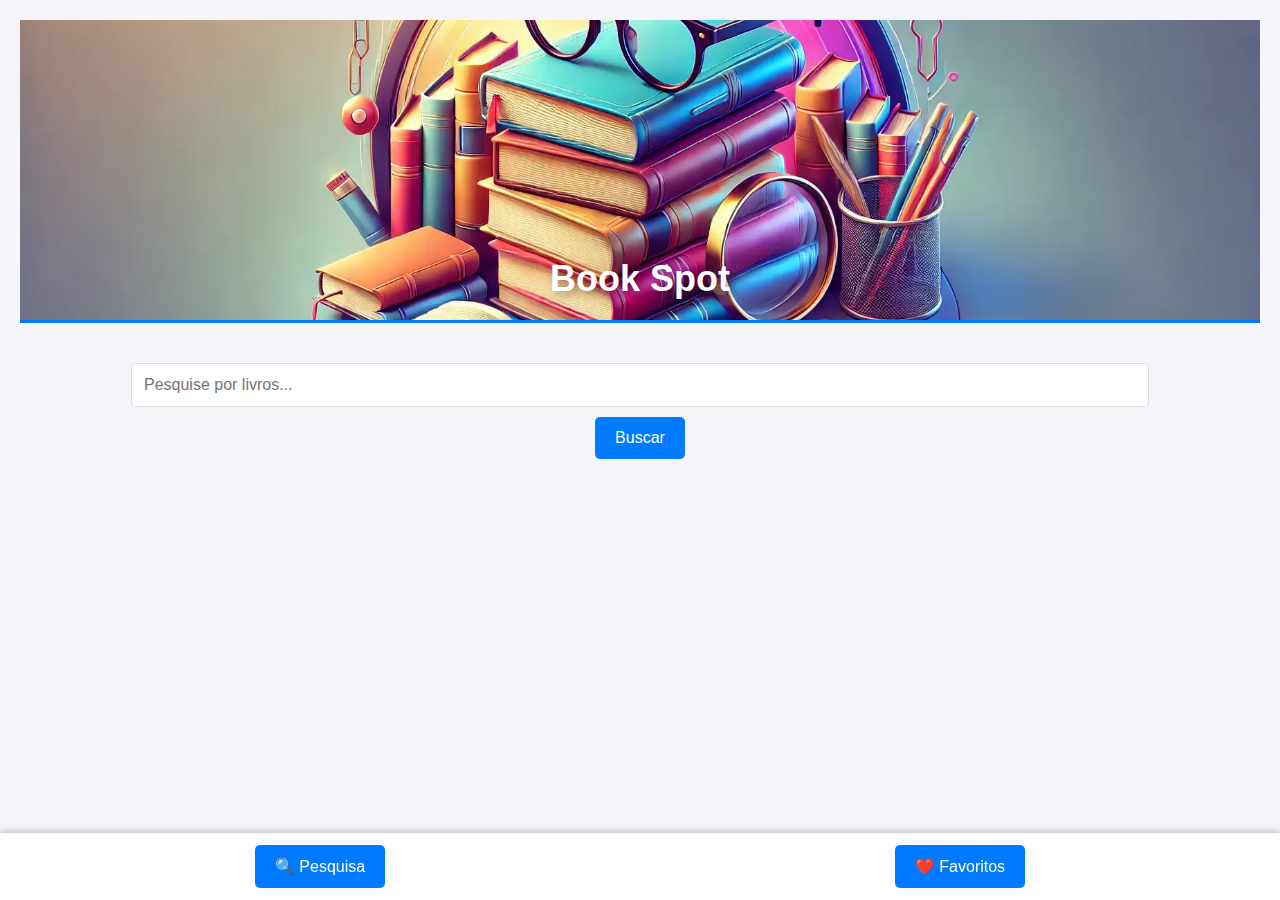
<file: index.html>
<!DOCTYPE html>
<html lang="pt-br">
<head>
  <meta charset="UTF-8">
  <meta name="viewport" content="width=device-width, initial-scale=1.0">
  <title>Book Spot</title>
  <link rel="stylesheet" href="src/css/style.css">
  <link rel="manifest" href="manifest.json">
  <link rel="preload" as="image" href="src/img/topo-site.webp" type="image/jpeg" />
</head>
<body>
  <div class="conteudo">

    <div class="container">

      <div class="header">
        <h1>Book Spot</h1>
      </div>

      <input type="text" id="searchInput" placeholder="Pesquise por livros..." />

      <button id="searchBtn">Buscar</button>

      <ul id="booksList"></ul>

    </div>

  </div>

  <!-- Barra de navegação fixa no rodapé -->
  <nav class="bottom-nav">

    <button onclick="window.location.href='index.html'" class="nav-btn" id="searchBtnMobile">
      🔍 Pesquisa
    </button>

    <button onclick="window.location.href='favorites.html'" class="nav-btn" id="favoritesBtnMobile">
      ❤️ Favoritos
    </button>

  </nav>

  <script src="src/js/app.js" defer></script>
</body>
</html>
</file>
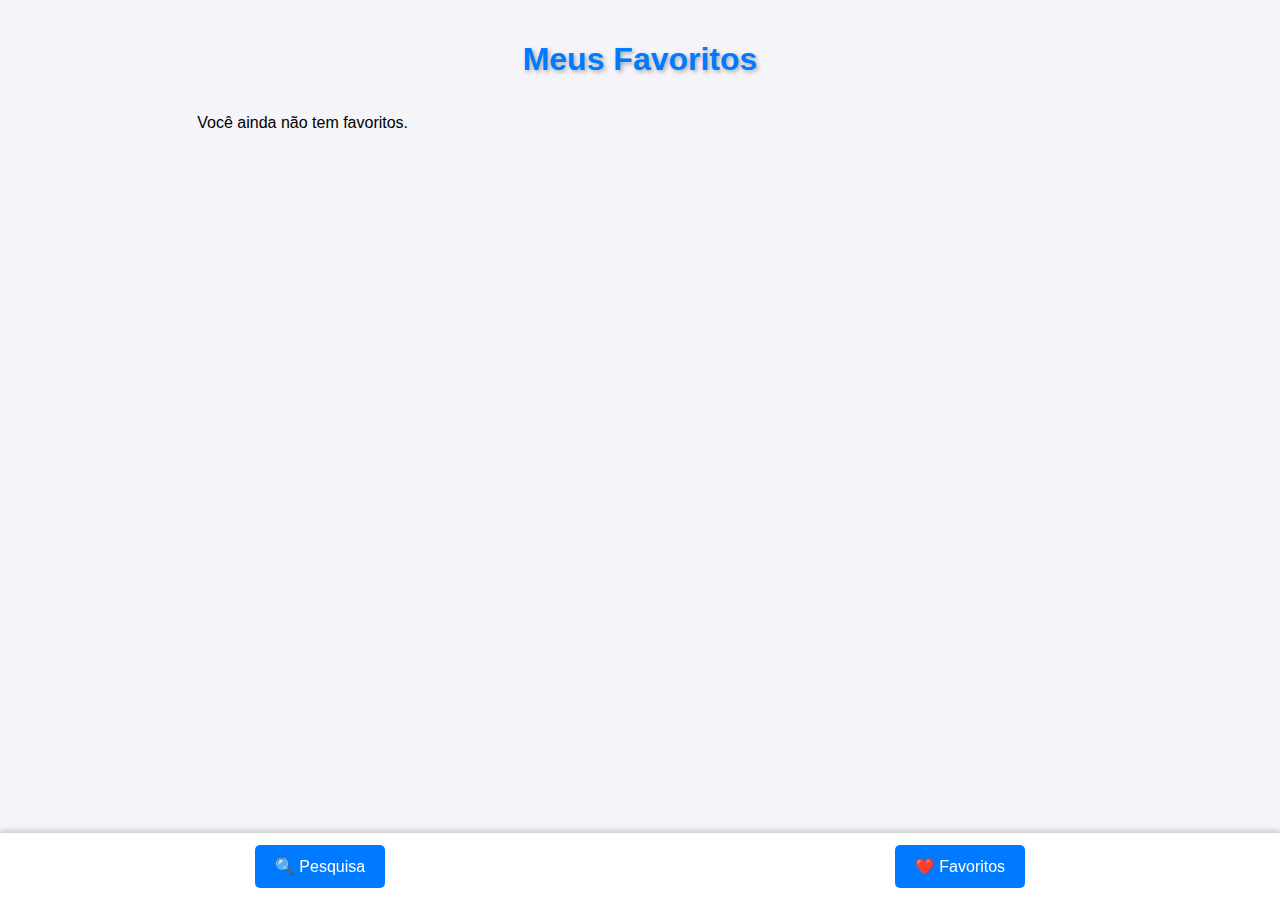
<file: favorites.html>
<!DOCTYPE html>
<html lang="pt-br">
<head>
  <meta charset="UTF-8">
  <meta name="viewport" content="width=device-width, initial-scale=1.0">
  <title>Favoritos - BookSpot</title>
  <link rel="stylesheet" href="src/css/style.css">
  <link rel="manifest" href="manifest.json">
</head>
<body>
  <div class="conteudo">

    <div class="container">
      <h1 class="titulo-favorito">Meus Favoritos</h1>
      <ul id="favoritesList"></ul>
    </div>

  </div>
  <!-- Barra de navegação fixa no rodapé -->
  <nav class="bottom-nav">
    <button onclick="window.location.href='index.html'" class="nav-btn" id="searchBtnMobile">
      🔍 Pesquisa
    </button>
    <button onclick="window.location.href='favorites.html'" class="nav-btn" id="favoritesBtnMobile">
      ❤️ Favoritos
    </button>
  </nav>

  <script src="src/js/app.js"></script>
</body>
</html>
</file>
<file: src/css/style.css>
/* Estilos para tornar a aplicação mobile-first */
body {
  font-family: 'Arial', sans-serif;
  margin: 0;
  padding: 0;
  background-color: #f4f4f9;
  display: flex;
  flex-direction: column;
  height: 100vh;
}

.conteudo {
  padding-bottom: 60px;
}

.container {
  flex: 1;
  padding: 20px;
  text-align: center;
}

h1 {
  font-size: 32px;
  color: white;
  margin-bottom: 20px;
  font-weight: 700;
  text-shadow: 2px 2px 4px rgba(0, 0, 0, 0.3);
}

.titulo-favorito {
  color: #007BFF;
}

input[type="text"] {
  width: 80%;
  padding: 12px;
  margin: 10px 0;
  font-size: 16px;
  border-radius: 5px;
  border: 1px solid #ddd;
}

button {
  padding: 12px 20px;
  font-size: 16px;
  cursor: pointer;
  background-color: #007BFF;
  color: white;
  border: none;
  border-radius: 5px;
  transition: background-color 0.3s ease;
}

button:hover {
  background-color: #0056b3;
}

ul {
  list-style: none;
  padding: 0;
}

li {
  background-color: #fff;
  padding: 12px;
  margin: 12px 0;
  border-radius: 8px;
  box-shadow: 0 4px 8px rgba(0, 0, 0, 0.1);
  transition: transform 0.3s ease, box-shadow 0.3s ease;
}

li:hover {
  transform: translateY(-5px);
  box-shadow: 0 6px 12px rgba(0, 0, 0, 0.1);
}

.bottom-nav {
  position: fixed;
  bottom: 0;
  left: 0;
  width: 100%;
  background-color: #fff;
  display: flex;
  justify-content: space-around;
  padding: 12px 0;
  box-shadow: 0 -2px 6px rgba(0, 0, 0, 0.2);
  z-index: 1000;
}

.bottom-nav-btn {
  padding: 12px 20px;
  font-size: 16px;
  background-color: #007bff;
  color: white;
  border: none;
  border-radius: 50px;
  cursor: pointer;
  transition: background-color 0.3s ease, transform 0.3s ease;
}

.bottom-nav-btn:hover {
  background-color: #0056b3;
  transform: translateY(-3px);
}

/* Estilos para a imagem com título */
.header {
  position: relative;
  width: 100%;
  height: 200px;
  background-image: url('/src/img/topo-site.webp');
  background-size: cover;
  background-position: center;
  border-bottom: 3px solid #007bff;
  margin-bottom: 30px;
}

.header h1 {
  position: absolute;
  bottom: 20px;
  left: 50%;
  transform: translateX(-50%);
  font-size: 36px;
  color: #ffffff;
  font-weight: 700;
  text-shadow: 4px 4px 8px #0000004d;
  margin: 0;
}

/* Estilos para a caixa de livros */
.book {
  display: flex;
  flex-direction: column;
  align-items: center;
  padding: 12px;
  background: white;
  border-radius: 12px;
  box-shadow: 0px 6px 12px rgba(0, 0, 0, 0.1);
  margin-bottom: 30px;
  transition: transform 0.3s ease, box-shadow 0.3s ease;
}

.book:hover {
  transform: translateY(-5px);
  box-shadow: 0 6px 12px #00000026;
}

.book img {
  max-width: 100%;
  height: auto;
  border-radius: 8px;
}

.book h3 {
  font-size: 18px;
  margin: 12px 0;
  font-weight: 600;
}

.book p {
  font-size: 14px;
  color: #555;
}

.book button {
  margin-top: 12px;
  padding: 10px 14px;
  background-color: #007bff;
  color: white;
  border: none;
  border-radius: 8px;
  cursor: pointer;
  transition: background-color 0.3s ease;
}

.book button:hover {
  background-color: #0056b3;
}

.button-container {
  margin-top: 12px;
  display: flex;
  justify-content: space-between;
  width: 100%;
  margin-bottom: 30px;
}

@media (min-width: 768px) {

  .container {
    display: flex;
    flex-direction: column;
    align-items: center;
  }

  #booksList, #favoritesList {
    display: grid;
    grid-template-columns: repeat(3, 1fr); /* Três livros por linha */
    gap: 20px;
    width: 80%;
    margin: auto;
  }

  .book {
    display: flex;
    flex-direction: column;
    align-items: center;
    padding: 12px;
    background: white;
    border-radius: 12px;
    box-shadow: 0px 6px 12px #0000001a;
    margin-bottom: 15px;
  }

  .header {
    height: 300px;
  }
}
</file>
